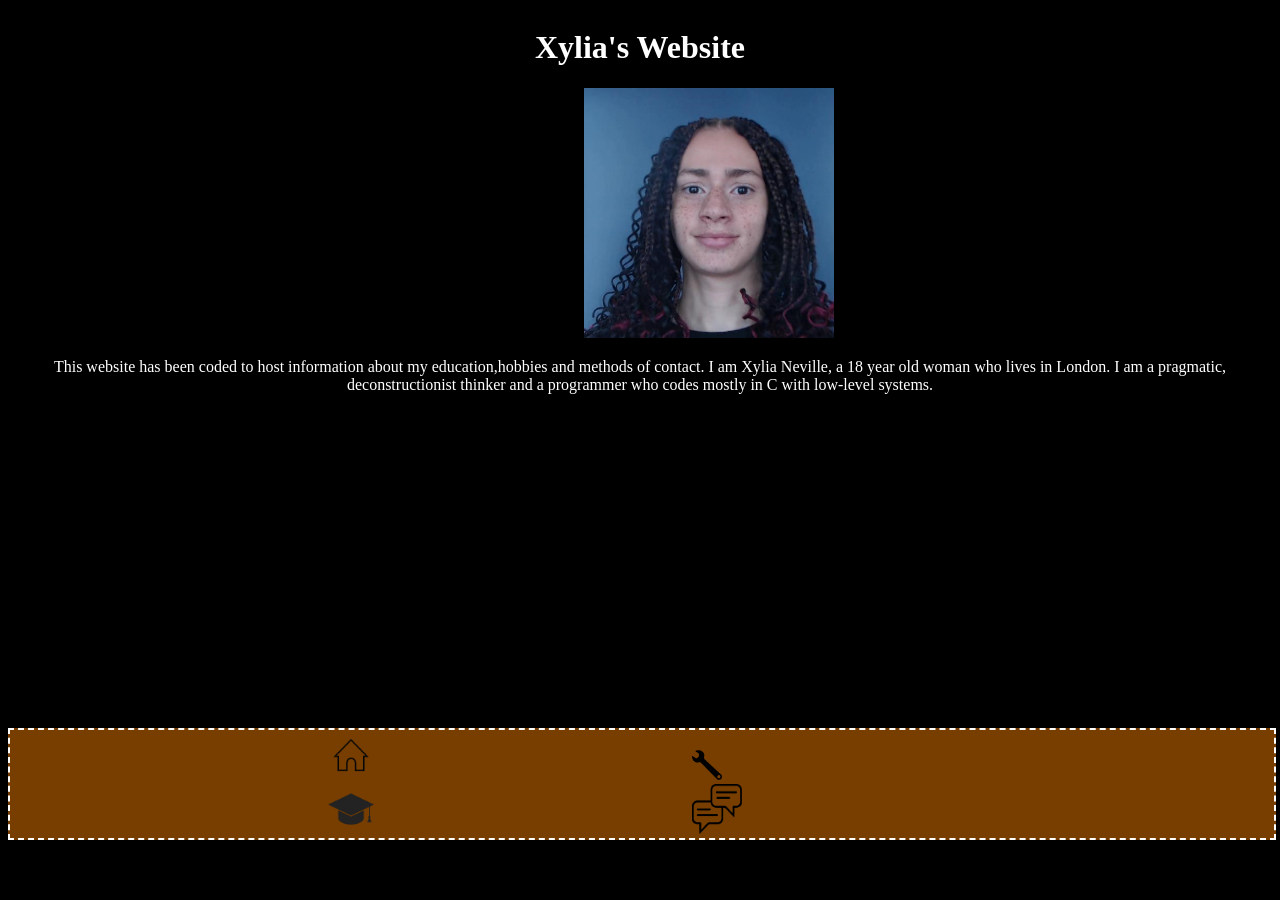
<file: index.html>
<!DOCTYPE html>
<html lang="en-GB">
<head>
    <meta charset="utf-8" />
    <title>Xylia's Webpage/main</title>
    <link rel="stylesheet" href="styling.css"/>
</head>
<body>
    <div class="main">
       <h1>Xylia's Website</h1>
       <img class="pic" src="images/xylia.png" height="250" width="250"/>
        <p>This website has been coded to host information about my education,hobbies and methods of contact.
        I am Xylia Neville, a <span id="age"></span> year old woman who lives in London. I am a pragmatic, deconstructionist thinker and a programmer who codes mostly in C with low-level systems.</p>
        <br/>
    </div>
    <div class="navMenu" style="display:table;">
        <a href="index.html" class="icon"><img src="images/home-icon.png" alt="Homepage" width="50" height="50"/></a>
        <a href="hobbies.html" class="icon"><img src="images/hobbies-icon.png" alt="my hobies" width="30" height="30"/></a>
        <br/>
        <a href="education.html" class="icon"><img src="images/education-icon.png"alt="my education" width="50" height="50"/></a>
        <a href="contact.html" class="icon"><img src="images/contact-icon.png" alt="Contact Me" width="50" height="50"/></a>
    </div>
    <script src="script.js"></script>
</body>
</html>
</file>
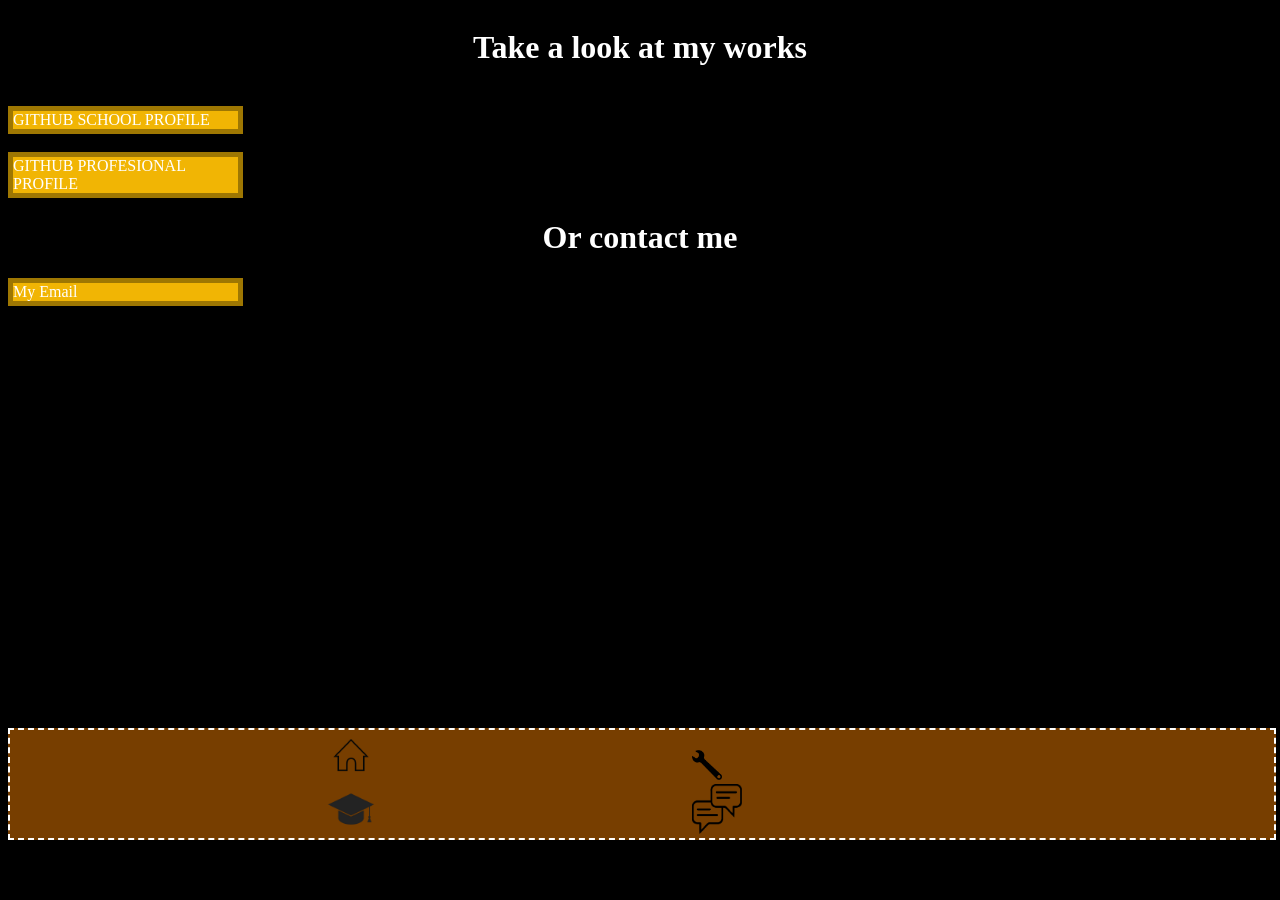
<file: contact.html>
<!DOCTYPE html>

<html lang="en" xmlns="http://www.w3.org/1999/xhtml">
<head>
    <meta charset="utf-8" />
    <title>Xylia's Webpage/contact</title>
    <link rel="stylesheet" href="styling.css" />
</head>
<body>
    <div class="main">
        <h1>Take a look at my works</h1>
        <br/>
        <a href="https://github.com/nevillex-bit/" style="color:#FFFFFF;border:5px solid #9E7702;background-color:#F1B504;display:flex;flex-direction:column;height:auto;width:225px;
">GITHUB SCHOOL PROFILE</a>
        <br/>
        <a href="https://github.com/xy231153nr-lab/" style="color:#FFFFFF;border:5px solid #9E7702;background-color:#F1B504;display:flex;flex-direction:column;height:auto;width:225px;">GITHUB PROFESIONAL PROFILE</a>
        <h1>Or contact me</h1>
        <a href="mailto:xy231153nr@gmail.com" style="color:#FFFFFF;border:5px solid #9E7702;background-color:#F1B504;display:flex;flex-direction:column;height:auto;width:225px;">My Email</a>
    </div>
    <div class="navMenu" style="display:table;">
        <a href="index.html" class="icon"><img src="images/home-icon.png" alt="Homepage" width="50" height="50" /></a>
        <a href="hobbies.html" class="icon"><img src="images/hobbies-icon.png" alt="my hobies" width="30" height="30" /></a>
        <br />
        <a href="education.html" class="icon"><img src="images/education-icon.png" alt="my education" width="50" height="50" /></a>
        <a href="contact.html" class="icon"><img src="images/contact-icon.png" alt="Contact Me" width="50" height="50" /></a>
    </div>
</body>
</html>
</file>
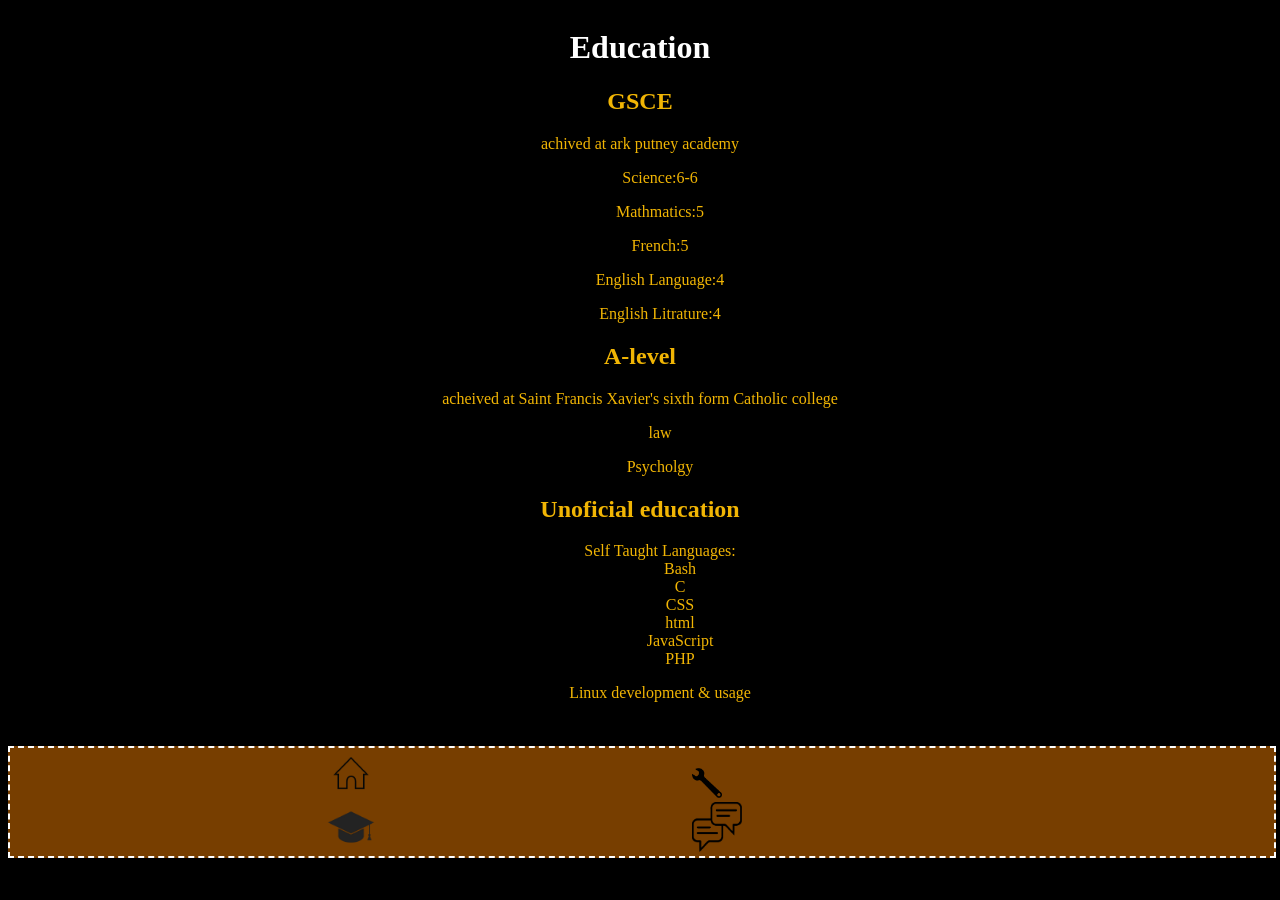
<file: education.html>
<!DOCTYPE html>

<html lang="en" xmlns="http://www.w3.org/1999/xhtml">
<head>
    <meta charset="utf-8" />
    <title>Xylia's Webpage/education</title>
    <link rel="stylesheet" href="styling.css" />
</head>
<body>
    <div class="main">
        <h1>Education</h1>
        <h2>GSCE</h2>
        <p style="color:#F1B504;">achived at ark putney academy</p>
        <ul>Science:6-6</ul>
        <ul>Mathmatics:5</ul>
        <ul>French:5</ul>
        <ul>English Language:4</ul>
        <ul>English Litrature:4</ul>
        <h2>A-level</h2>
        <p style="color:#F1B504;">acheived at Saint Francis Xavier's sixth form Catholic college</p>
        <ul>law</ul>
        <ul>Psycholgy</ul>
        <h2>Unoficial education</h2>
        <ul>Self Taught Languages:
            <ul>Bash</ul>
            <ul>C</ul>
            <ul>CSS</ul>
            <ul>html</ul>
            <ul>JavaScript</ul>
            <ul>PHP</ul>
        </ul>
        <ul>Linux development & usage</ul>
    </div>
    <<div class="navMenu" style="display:table;">
    <a href="index.html" class="icon"><img src="images/home-icon.png" alt="Homepage" width="50" height="50" /></a>
    <a href="hobbies.html" class="icon"><img src="images/hobbies-icon.png" alt="my hobies" width="30" height="30" /></a>
    <br />
    <a href="education.html" class="icon"><img src="images/education-icon.png" alt="my education" width="50" height="50" /></a>
    <a href="contact.html" class="icon"><img src="images/contact-icon.png" alt="Contact Me" width="50" height="50" /></a>
    </div>
</body>
</html>
</file>
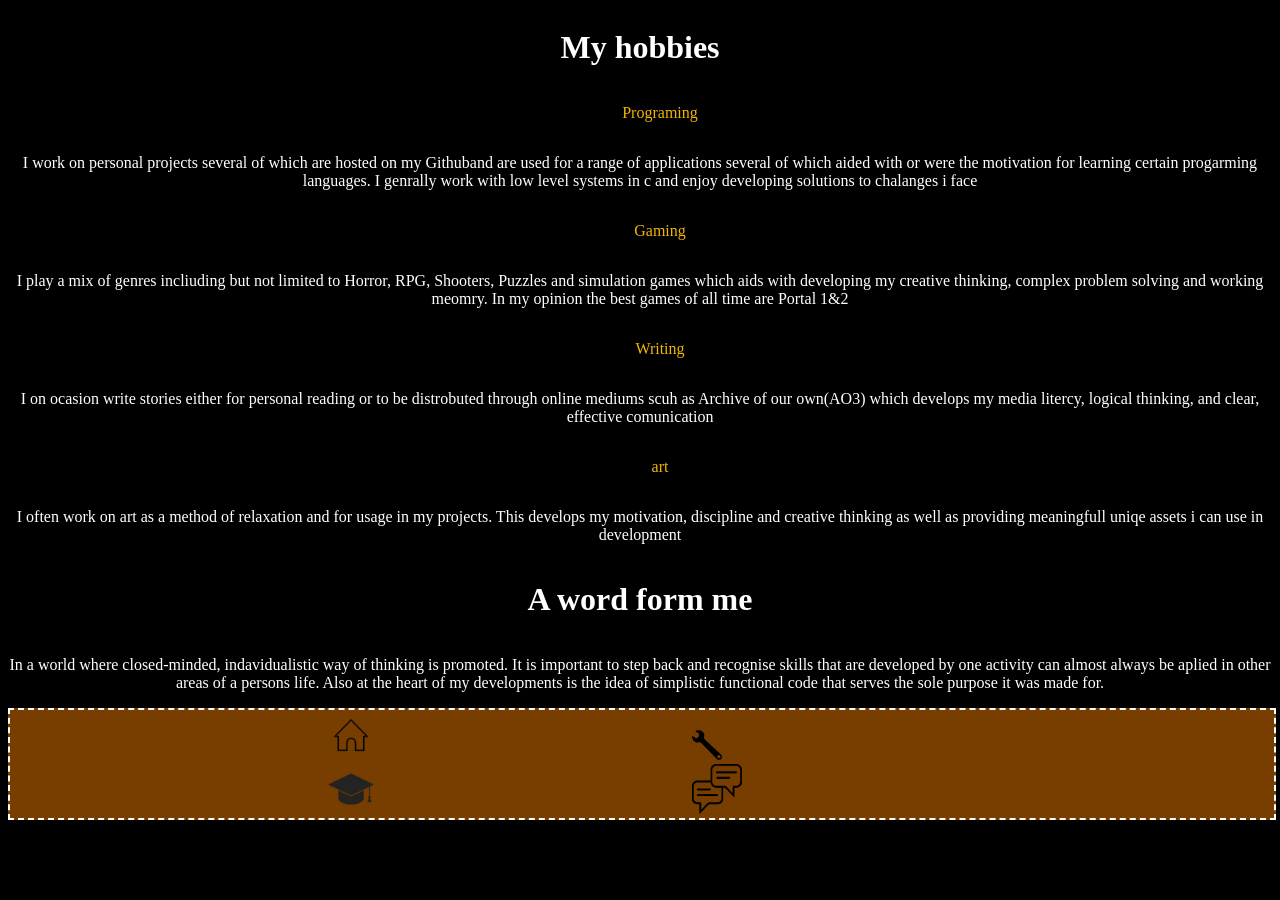
<file: hobbies.html>
<!DOCTYPE html>

<html lang="en-GB">
<head>
    <meta charset="utf-8" />
    <title>Xylia's Webpage/hobbies</title>
    <link rel="stylesheet" href="styling.css"/>
</head>
<body>
    <h1>My hobbies</h1>
    <ul>Programing</ul>
    <p>I work on personal projects several of which are hosted on my <a href="https://github.com/xy231153nr-lab" target="_blank">Github</a>and are used for a range of applications several of which aided with or were
    the motivation for learning certain progarming languages. I genrally work with low level systems in c and enjoy developing solutions to chalanges i face</p>
    <ul>Gaming</ul>
    <p>I play a mix of genres incliuding but not limited to Horror, RPG, Shooters, Puzzles and simulation games which aids with developing my creative thinking, complex problem solving 
    and working meomry. In my opinion the best games of all time are <a>Portal 1&2</a></p>
    <ul>Writing</ul>
    <p>I on ocasion write stories either for personal reading or to be distrobuted through online mediums scuh as Archive of our own(AO3) which develops my media litercy, logical thinking, and clear,
    effective comunication</p>
    <ul>art</ul>
    <p>I often work on art as a method of relaxation and for usage in my projects. This develops my motivation, discipline and creative thinking as well as providing meaningfull uniqe assets i can use
    in development</p>
    <h1>A word form me</h1>
    <p>In a world where closed-minded, indavidualistic way of thinking is promoted. 
    It is important to step back and recognise skills that are developed by one activity can almost always be aplied 
        in other areas of a persons life. Also at the heart of my developments is the idea of simplistic functional code that serves the sole purpose it was made for.</p>
    <div class="navMenu" style="display:table;">
        <a href="index.html" class="icon"><img src="images/home-icon.png" alt="Homepage" width="50" height="50" /></a>
        <a href="hobbies.html" class="icon"><img src="images/hobbies-icon.png" alt="my hobbies" width="30" height="30" /></a>
        <br />
        <a href="education.html" class="icon"><img src="images/education-icon.png" alt="my education" width="50" height="50" /></a>
        <a href="contact.html" class="icon"><img src="images/contact-icon.png" alt="Contact Me" width="50" height="50" /></a>
    </div>
</body>
</html>
</file>
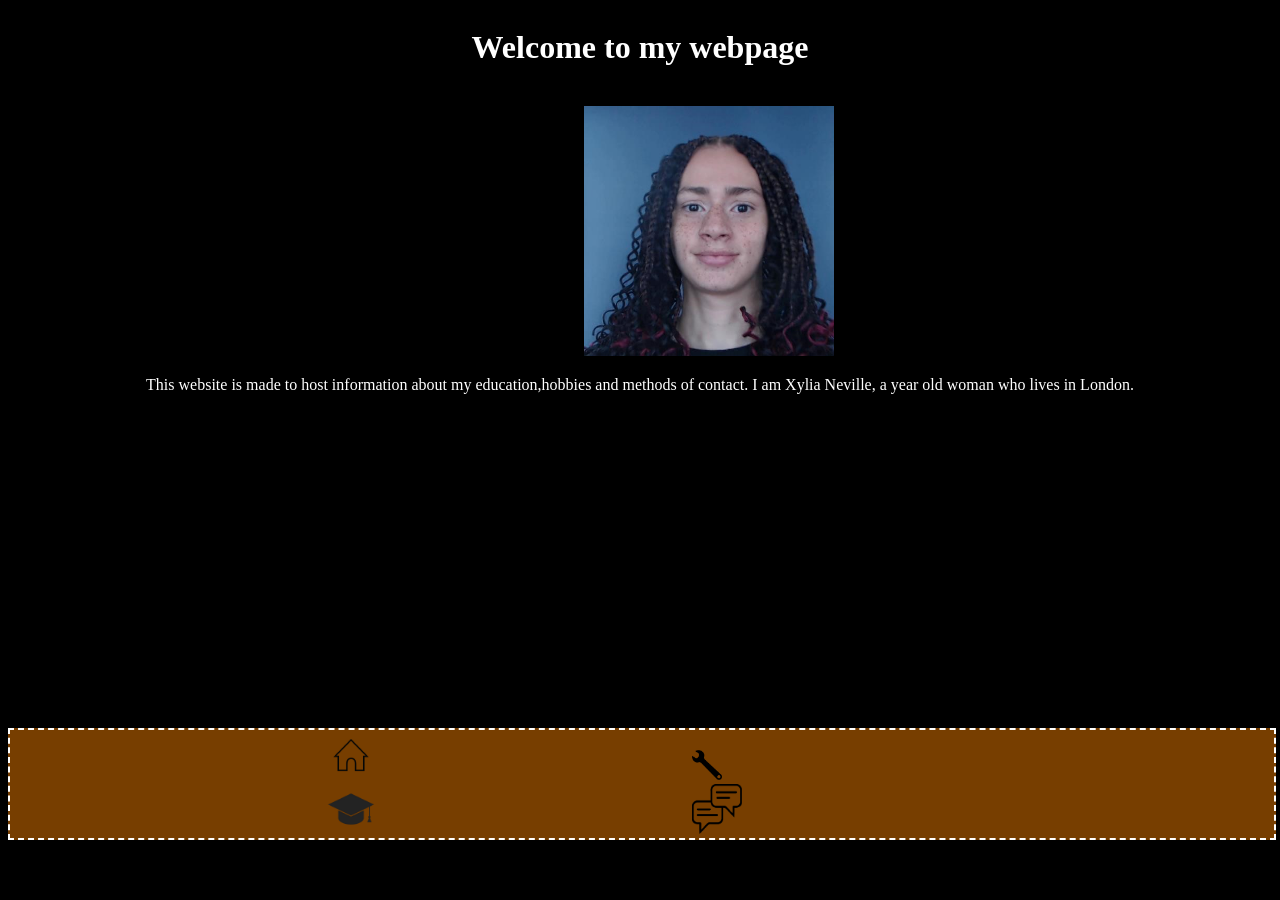
<file: main.html>
<!DOCTYPE html>
<html lang="en-GB">
<head>
    <meta charset="utf-8" />
    <title>Xylia's Webpage/main</title>
    <link rel="stylesheet" href="styling.css"/>
</head>
<body>
    <div class="main">
        <h1>Welcome to my webpage</h1><br/>
        <img class="pic" src="images/xylia.png" height="250" width="250"/>
        <p>This website is made to host information about my education,hobbies and methods of contact.
        I am Xylia Neville, a <span id="age"></span> year old woman who lives in London. 
        </p>
        <br/>
    </div>
    <div class="navMenu" style="display:table;">
        <a href="main.html" class="icon"><img src="images/home-icon.png" alt="Homepage" width="50" height="50"/></a>
        <a href="hobbies.html" class="icon"><img src="images/hobbies-icon.png" alt="my hobies" width="30" height="30"/></a>
        <br/>
        <a href="education.html" class="icon"><img src="images/education-icon.png"alt="my education" width="50" height="50"/></a>
        <a href="contact.html" class="icon"><img src="images/contact-icon.png" alt="Contact Me" width="50" height="50"/></a>
    </div>
    <script src="script.js"/>
</body>
</html>
</file>
<file: styling.css>
a
{
    color:inherit;
    text-decoration:none;
}
body
{
    display:flex;
    flex-direction:column;
    background-color:#000000;
}
button {
    align-content:center;
    background-color:#F1B504;
    color:#000000;
    border:5px solid #9E7702;
    height:auto;
    padding:10px;
    text-align:center;
    display:flex;
    flex-direction:column;
    width:225px;
}
h1 {
    text-align: center;
    color:#FFFFFF;
}
h2 {
    text-align: center;
    color:#F1B504;
}
p
{
    text-align:center;
    color:#FFFFFF;
    min-width:inherit;
}
ul
{
    text-align:center;
    color:#F1B504;
}
.icon
{
    padding-left:25%;
}
.main
{
    width:100%;
    height:80vh;
    justify-content:center;
}
.navMenu {
    align-content: flex-start;
    background-color: #773E00;
    border: 2px dashed #FFFFFF;
    width: 100%;
    height: auto;
}
.pic {
    align-content: center;
    padding-left: 45vw;
}
</file>
